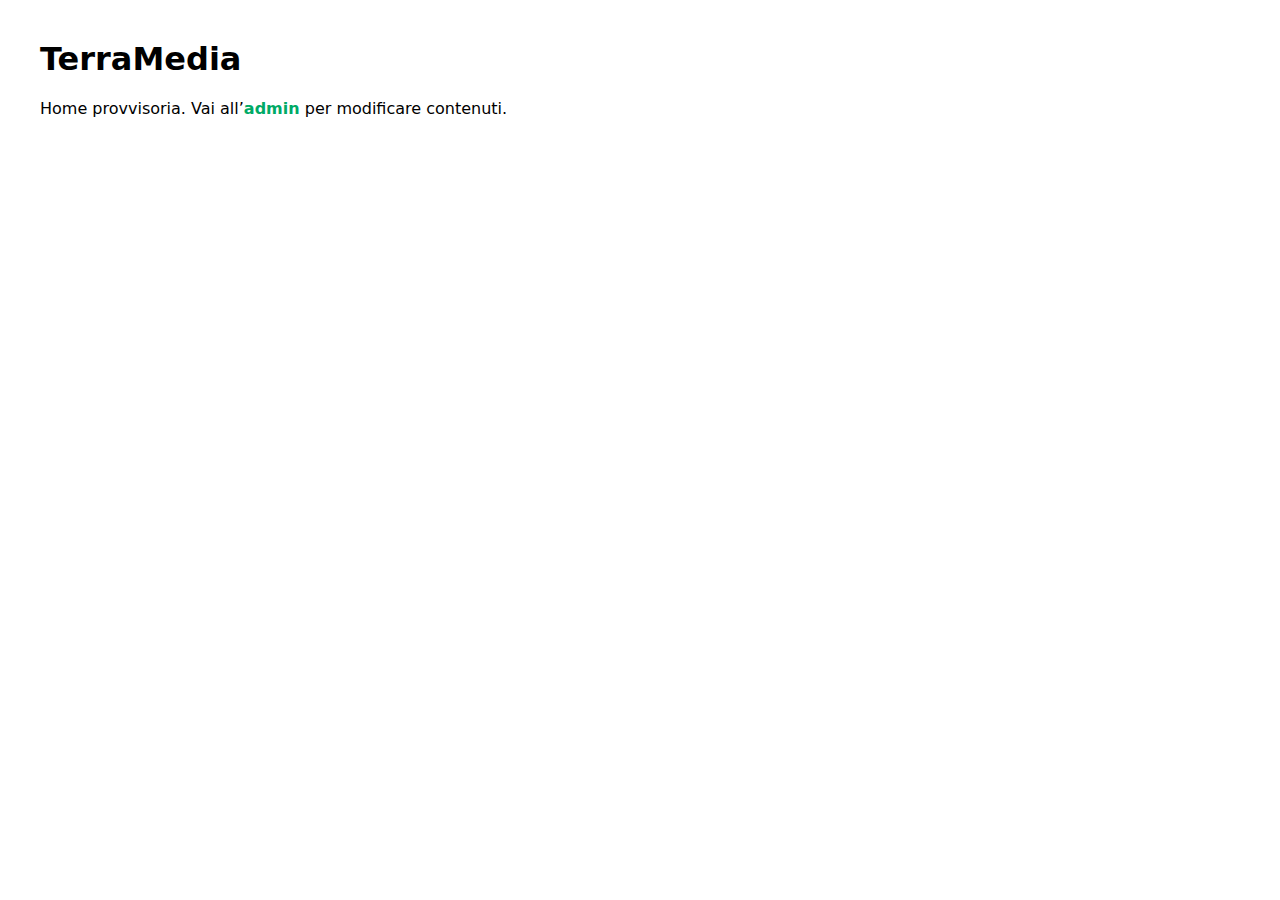
<file: admin/index.html>
<!doctype html>
<html lang="it">
<head>
  <meta charset="utf-8" />
  <meta name="viewport" content="width=device-width,initial-scale=1" />
  <title>TerraMedia</title>
  <link rel="preconnect" href="https://fonts.gstatic.com" crossorigin>
  <style>
    body {font-family: system-ui, -apple-system, Segoe UI, Roboto, sans-serif; margin: 40px;}
    a {color:#0a6; text-decoration:none; font-weight:600}
  </style>
</head>
<body>
  <h1>TerraMedia</h1>
  <p>Home provvisoria. Vai all’<a href="/admin/">admin</a> per modificare contenuti.</p>
</body>
</html>
</file>
